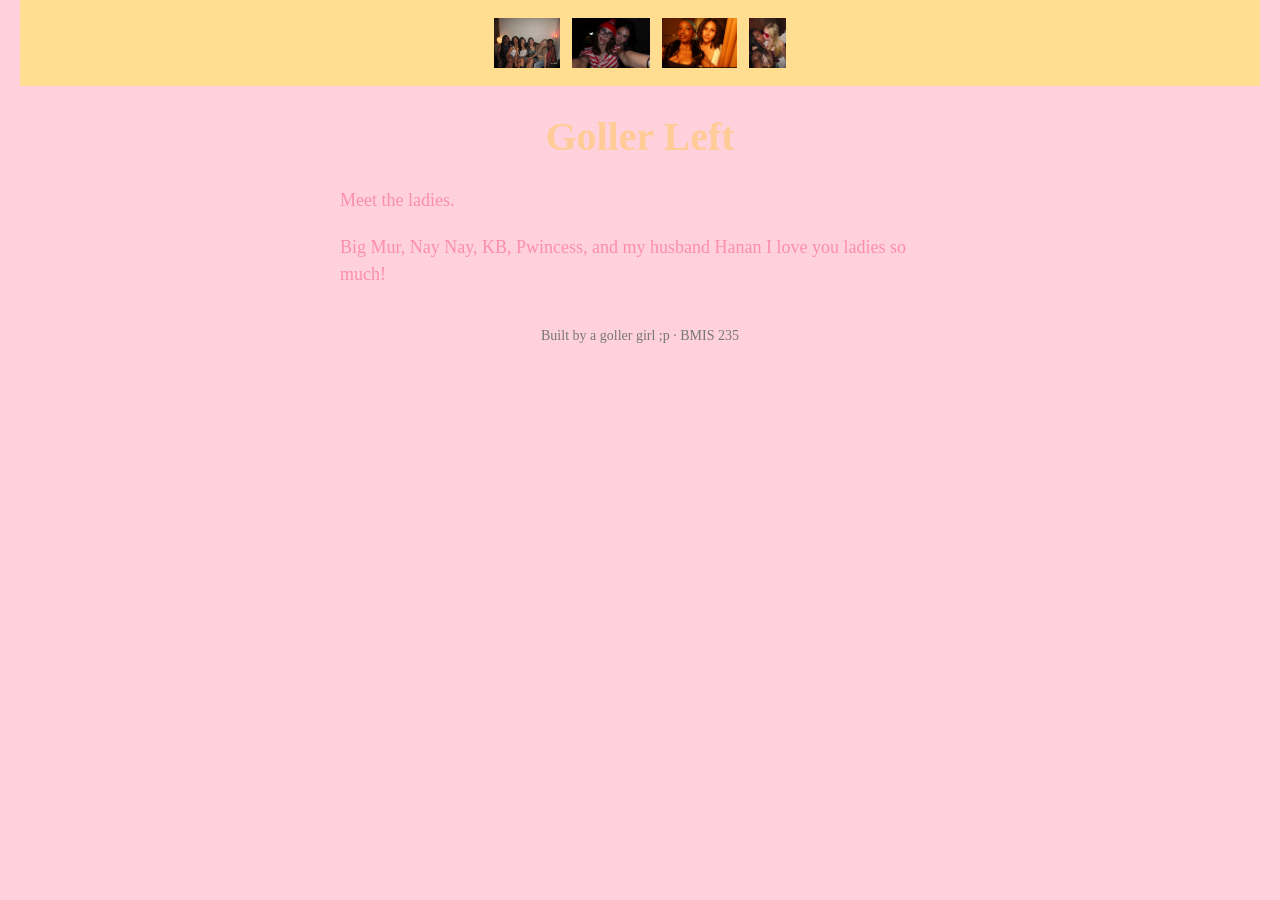
<file: index.html>
<!DOCTYPE html>
<!--
  Author: Abigail Hulak 
  GU username: AHulak
  Course: BMIS 235 - HTML-3
-->
<html lang="en">
<head>
<meta charset="utf-8">
<meta name="author" content="YOUR NAME">
<title>303</title>

<!-- this one line connects the page to the stylesheet -->
<link rel="stylesheet" href="styles.css">
</head>
<body>

<!-- ===== MENU ============================================================
     The menu is four links. Each link wraps an image instead of words.
     Build it once on this page, check that every link works,
     then copy the whole <nav> block and paste it over the menu on the
     other three pages, so every page has the exact same menu.
     ===================================================================== -->
<nav>
    <a href="index.html"><img src="img/IMG_0611.jpeg" alt="Goller Girls"></a>
    <a href="page1.html"><img src="img/IMG_5905.jpeg" alt="Room A"></a>
    <a href="page2.html"><img src="img/IMG_5906.jpeg" alt="Room B"></a>
    <a href="page3.html"><img src="img/IMG_3188.jpeg" alt="Room C"></a>
</nav>

<h1>Goller Left</h1>
<p> Meet the ladies.</p>
<p> Big Mur, Nay Nay, KB, Pwincess, and my husband Hanan I love you ladies so much! </p>

<!-- ===== SHOWCASE ======================================================
     This box is empty on purpose. In Part 7 you paste an interactive
     graphic BETWEEN the opening <div> and the closing </div> below.
     ===================================================================== -->
<div class="showcase"></div>

<!-- Footer: fill in your name -->
<footer>Built by a goller girl ;p &middot; BMIS 235</footer>

</body>
</html>
</file>
<file: styles.css>
/* =====================================================================
   styles.css  ·  YOUR BRAND
   ---------------------------------------------------------------------
   This one file is your brand guide. Every page that links to it gets
   the same font, the same colors and the same spacing.
   Change a color here once, and every page changes.

   Use the same font and colors you picked for your Excel menu images,
   so the menu and the pages look like one brand.
   ===================================================================== */

body {
    font-family: Georgia, "Times New Roman", serif;
    background-color: #FFD1DC;
    color: #FC8EAC;
    margin: 0;
    padding: 0 20px 40px 20px;
}

/* the menu at the top of every page */
nav {
    background-color: #FFEC407A;
    padding: 14px;
    text-align: center;
}

/* every image inside the menu is forced to the same height.
   If your images still look different sizes, their WIDTHS are
   different: go back to Excel and make every cell the same size. */
nav img {
    height: 50px;
    margin: 4px;
    vertical-align: middle;
}

/* no underline or border around the image links */
nav a {
    text-decoration: none;
}

h1 {
    color: #FFC2185B;
    text-align: center;
    font-size: 40px;
}

p {
    max-width: 600px;
    margin: 20px auto;
    font-size: 18px;
    line-height: 1.5;
}

footer {
    text-align: center;
    font-size: 14px;
    color: #777777;
    margin-top: 40px;
}
</file>
